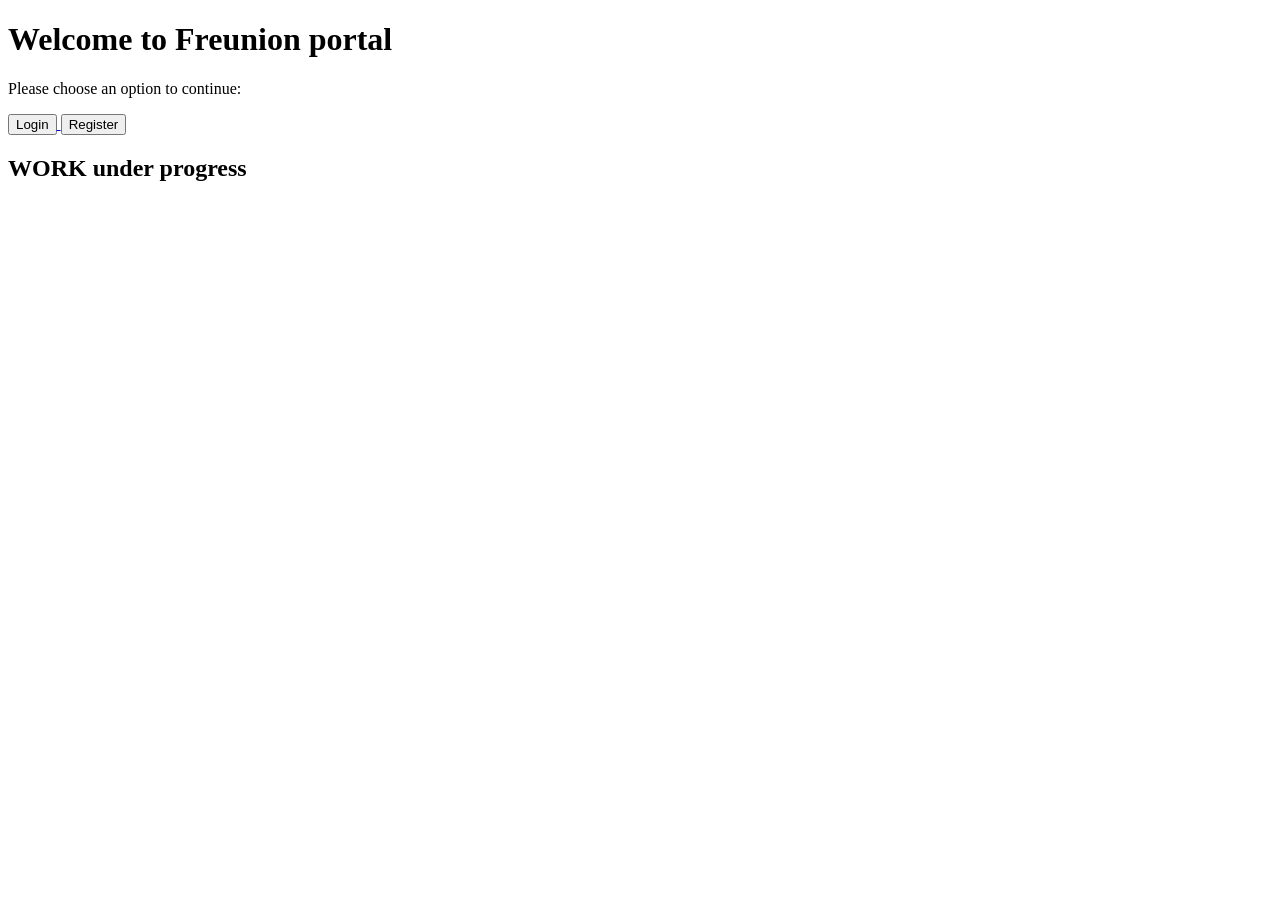
<file: src/main/resources/templates/index.html>
<!DOCTYPE html>
<html lang="en">
<head>
  <meta charset="UTF-8">
  <title>Freunion Portal - Welcome</title>
</head>
<body>

<h1>Welcome to Freunion portal</h1>

<p>Please choose an option to continue:</p>


<a href="/login">
  <button type="button">Login</button>
</a>

<a href="/register">
  <button type="button">Register</button>
</a>
<h2> WORK under progress </h2>
</body>
</html>
</file>
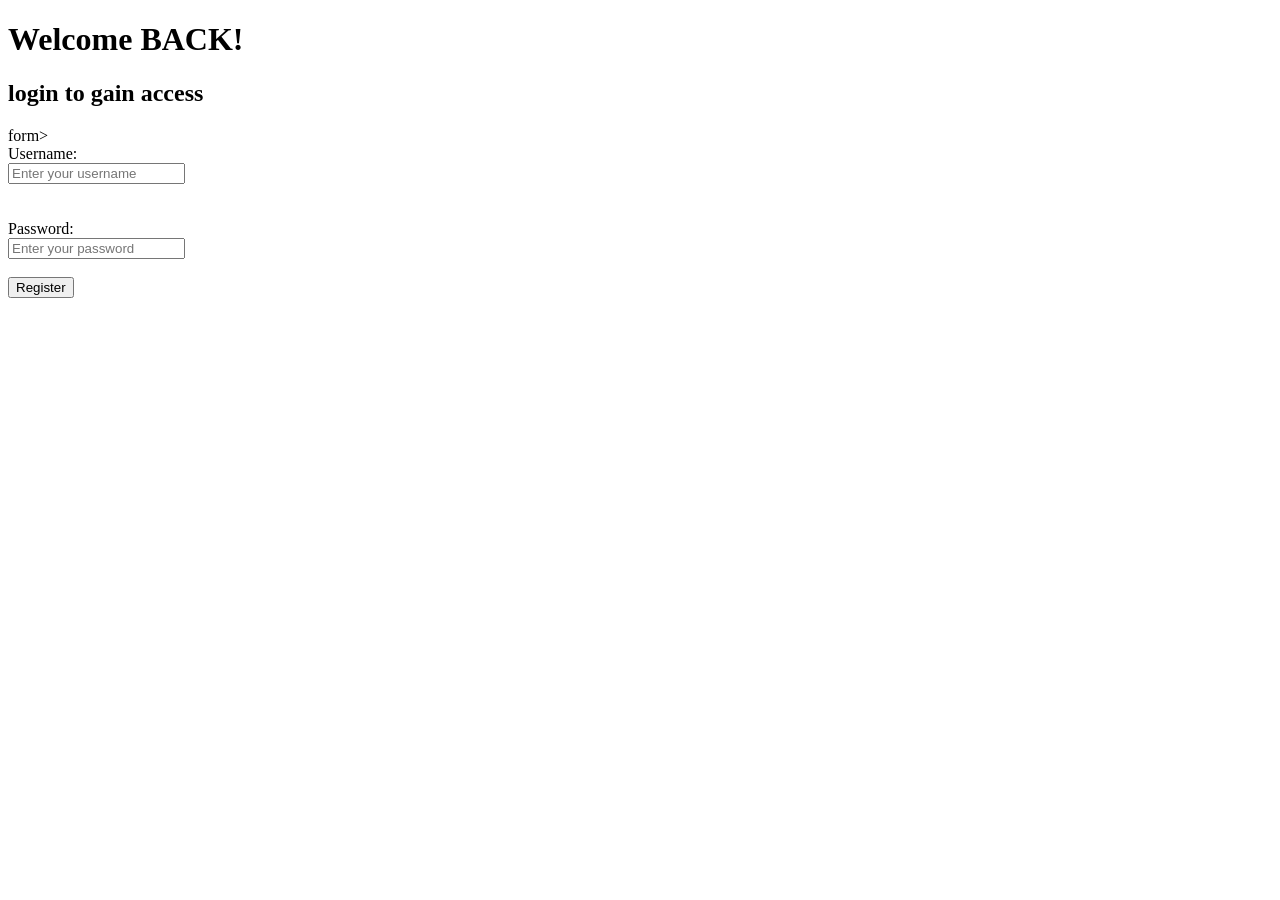
<file: src/main/resources/templates/login.html>
<!DOCTYPE html>
<html lang="en">
<head>
    <meta charset="UTF-8">
    <title>loginn</title>
</head>
<body>
<h1> Welcome BACK!</h1>
<h2> login to gain access </h2>


form>

<div>
    <label for="username">Username:</label><br>
    <input
            type="text"
            id="username"
            name="username"
            placeholder="Enter your username"
            required>
</div>
<br>


<br>


<div>
    <label for="password">Password:</label><br>
    <input
            type="password"
            id="password"
            name="password"
            placeholder="Enter your password"
            minlength="6"
            required>
</div>
<br>

<button type="submit">Register</button>
</form>

</body>
</html>
</file>
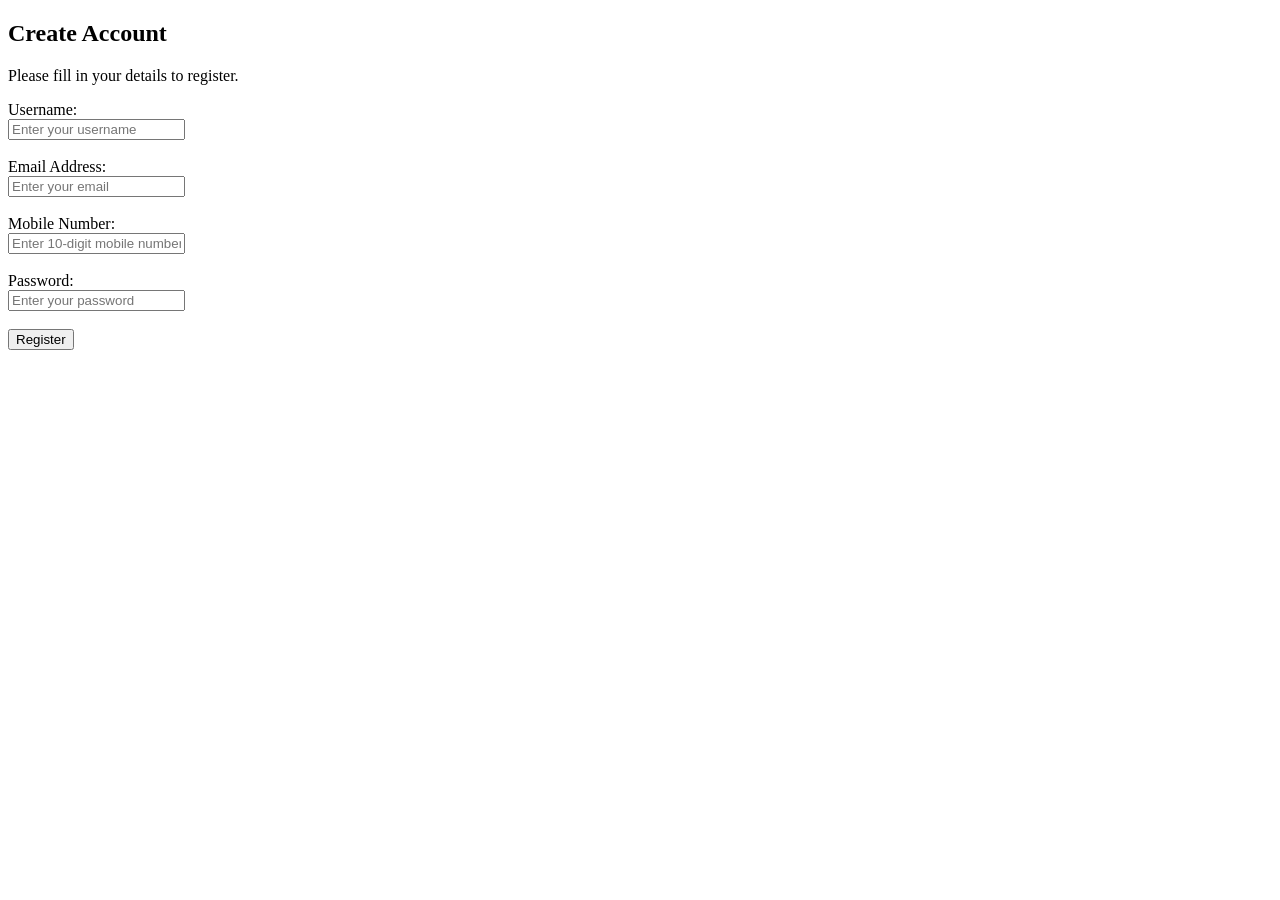
<file: src/main/resources/templates/register.html>
<!DOCTYPE html>
<html lang="en">
<head>
  <meta charset="UTF-8">
  <title>Registration Form</title>
</head>
<body>

<h2>Create Account</h2>
<p>Please fill in your details to register.</p>

<form>

  <div>
    <label for="username">Username:</label><br>
    <input
            type="text"
            id="username"
            name="username"
            placeholder="Enter your username"
            required>
  </div>
  <br>

    <div>
    <label for="email">Email Address:</label><br>
    <input
            type="email"
            id="email"
            name="email"
            placeholder="Enter your email"
            required>
  </div>
  <br>

  <div>
    <label for="mobile">Mobile Number:</label><br>
    <input
            type="tel"
            id="mobile"
            name="mobile"
            placeholder="Enter 10-digit mobile number"
            pattern="[0-9]{10}"
            required>
  </div>
  <br>


  <div>
    <label for="password">Password:</label><br>
    <input
            type="password"
            id="password"
            name="password"
            placeholder="Enter your password"
            minlength="6"
            required>
  </div>
  <br>

  <button type="submit">Register</button>
</form>

</body>
</html>
</file>
